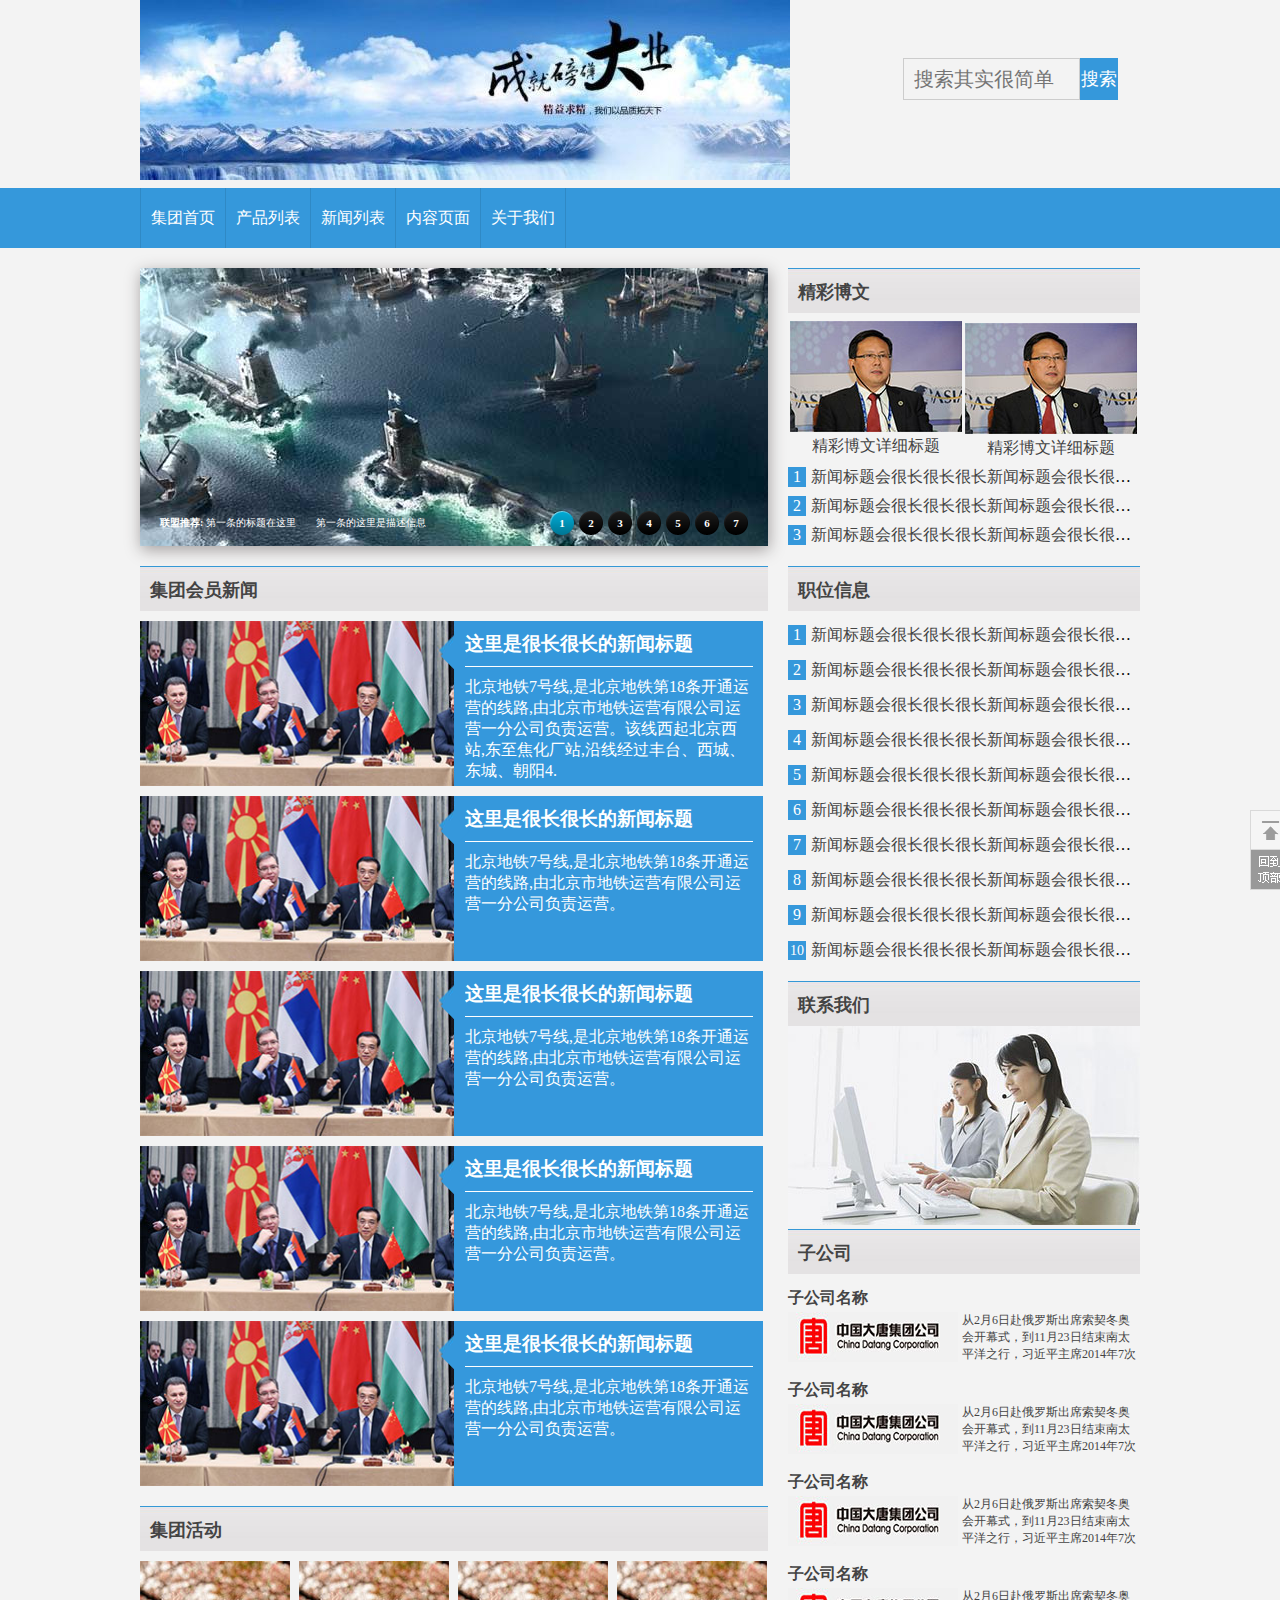
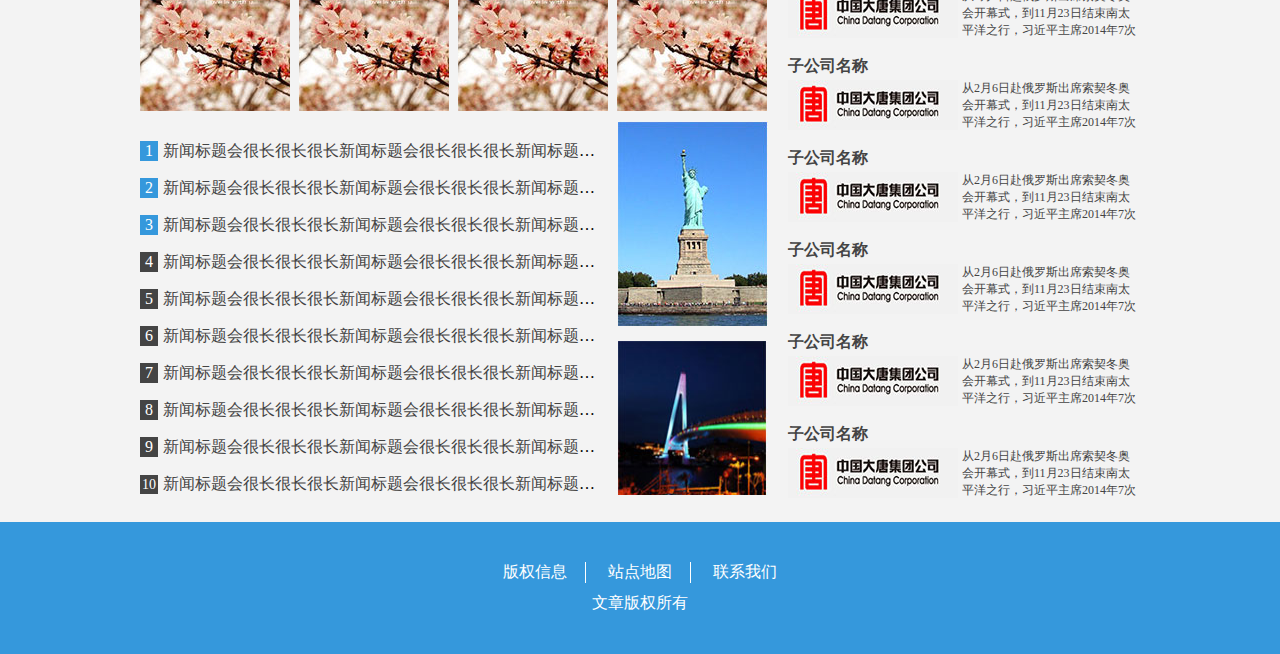
<file: index.html>
<!DOCTYPE html>
<html>
<head lang="en">
    <meta charset="UTF-8">
    <title>集团首页</title>
    <link rel="stylesheet" href="css/style.css" type="text/css"/>
    <script  type="text/javascript" src="js/jquery.js"></script>
    <script  type="text/javascript" src="js/scripts.js"></script>
    <script type="text/javascript" src="js/style.js"></script>
</head>
<body>
<div id="header_wrapper">
    <!--<h2 id="maodian"></h2>-->
    <header>
        <div class="container">
            <div id="logo">
                <h1><a href="index.html"><img src="images/top1.jpg" alt="集团首页" style="background-repeat:repeat-x;"></a></h1>
            </div>
            <div id="sousuo">
                <form action="index.html">
                    <input type="text" placeholder="搜索其实很简单"/><input type="submit" value="搜索"/>
                </form>
            </div>
        </div>
        <div id="nav">
            <nav class="container">
                <ul>
                    <li class="on"><a href="index.html">集团首页</a></li><li>
                    <a href="piclist.html">产品列表</a></li><li>
                    <a href="list.html">新闻列表</a></li><li>
                    <a href="content.html">内容页面</a></li><li>
                    <a href="index.html">关于我们</a></li>
                </ul>
            </nav>
        </div>

    </header>
</div>
<div id="body_wrapper"  class="container">
    <article>
        <section id="lunbo">
            <div class="wrap">
                <div id="slide-holder">
                    <div id="slide-runner">
                        <a href="/"><img id="slide-img-1" src="images/a2.jpg" class="slide" alt="" /></a>
                        <a href="/"><img id="slide-img-2" src="images/a1.jpg" class="slide" alt="" /></a>
                        <a href="/"><img id="slide-img-3" src="images/a3.jpg" class="slide" alt="" /></a>
                        <a href="/"><img id="slide-img-4" src="images/a4.jpg" class="slide" alt="" /></a>
                        <a href="/"><img id="slide-img-5" src="images/a5.jpg" class="slide" alt="" /></a>
                        <a href="/"><img id="slide-img-6" src="images/a6.jpg" class="slide" alt="" /></a>
                        <a href="/"><img id="slide-img-7" src="images/a4.jpg" class="slide" alt="" /></a>
                        <div id="slide-controls">
                            <p id="slide-client" class="text"><strong>联盟推荐: </strong><span></span></p>
                            <p id="slide-desc" class="text"></p>
                            <p id="slide-nav"></p>
                        </div>
                    </div>
                </div>
                <script type="text/javascript">
                    if(!window.slider) var slider={};slider.data=[{"id":"slide-img-1","client":"第一条的标题在这里","desc":"第一条的这里是描述信息"},{"id":"slide-img-2","client":"标题在这里","desc":"这里是描述信息"},{"id":"slide-img-3","client":"标题在这里","desc":"这里是描述信息"},{"id":"slide-img-4","client":"标题在这里","desc":"这里是描述信息"},{"id":"slide-img-5","client":"标题在这里","desc":"这里是描述信息"},{"id":"slide-img-6","client":"标题在这里","desc":"这里是描述信息"},{"id":"slide-img-7","client":"标题在这里","desc":"这里是描述信息"}];
                </script>
            </div>
        </section>
        <section id="xinwen">
            <div class="title_bg">
                <h2><a href="list.html">集团会员新闻</a></h2>
            </div>
            <ul>
                <li>
                    <a href="content.html"><img src="images/news_10.jpg" alt="新闻简介"></a><a href="content.html" class="ms">
                        <div class="sanjiaoxing"></div>
                        <h3>这里是很长很长的新闻标题</h3>
                        <p>北京地铁7号线,是北京地铁第18条开通运营的线路,由北京市地铁运营有限公司运营一分公司负责运营。该线西起北京西站,东至焦化厂站,沿线经过丰台、西城、东城、朝阳4.</p>
                    </a>
                </li>
                <li>
                    <a href="content.html"><img src="images/news_10.jpg" alt="新闻简介"/></a><a href="content.html" class="ms">
                        <div class="sanjiaoxing"></div>
                        <h3>这里是很长很长的新闻标题</h3>
                        <p>北京地铁7号线,是北京地铁第18条开通运营的线路,由北京市地铁运营有限公司运营一分公司负责运营。</p>
                    </a>
                </li>
                <li>
                    <a href="content.html"><img src="images/news_10.jpg" alt="新闻简介"/></a><a href="content.html" class="ms">
                        <div class="sanjiaoxing"></div>
                        <h3>这里是很长很长的新闻标题</h3>
                        <p>北京地铁7号线,是北京地铁第18条开通运营的线路,由北京市地铁运营有限公司运营一分公司负责运营。</p>
                    </a>
                </li>
                <li>
                    <a href="content.html"><img src="images/news_10.jpg" alt="新闻简介"/></a><a href="content.html" class="ms">
                        <div class="sanjiaoxing"></div>
                        <h3>这里是很长很长的新闻标题</h3>
                        <p>北京地铁7号线,是北京地铁第18条开通运营的线路,由北京市地铁运营有限公司运营一分公司负责运营。</p>
                    </a>
                </li>
                <li>
                    <a href="content.html"><img src="images/news_10.jpg" alt="新闻简介"/></a><a href="content.html" class="ms">
                        <div class="sanjiaoxing"></div>
                        <h3>这里是很长很长的新闻标题</h3>
                        <p>北京地铁7号线,是北京地铁第18条开通运营的线路,由北京市地铁运营有限公司运营一分公司负责运营。</p>
                    </a>
                </li>
            </ul>
        </section>
        <section id="huodong">
            <div class="title_bg">
                <h2><a href="list.html">集团活动</a></h2>
            </div>
            <section id="huodong_a">
                <ul>
                    <li><a href="content.html"><img src="images/hd_1.jpg" alt="集团活动"/></a></li><li>
                    <a href="content.html"><img src="images/hd_1.jpg" alt="集团活动"/></a></li><li>
                    <a href="content.html"><img src="images/hd_1.jpg" alt="集团活动"/></a></li><li>
                    <a href="content.html"><img src="images/hd_1.jpg" alt="集团活动"/></a></li>
                </ul>
            </section>
            <section id="huodong_b">
                <ul>
                    <li><a href="content.html">新闻标题会很长很长很长新闻标题会很长很长很长新闻标题会很长很长很长新闻标题会很长很长很长</a></li>
                    <li><a href="content.html">新闻标题会很长很长很长新闻标题会很长很长很长新闻标题会很长很长很长新闻标题会很长很长很长</a></li>
                    <li><a href="content.html">新闻标题会很长很长很长新闻标题会很长很长很长新闻标题会很长很长很长新闻标题会很长很长很长</a></li>
                    <li><a href="content.html">新闻标题会很长很长很长新闻标题会很长很长很长新闻标题会很长很长很长新闻标题会很长很长很长</a></li>
                    <li><a href="content.html">新闻标题会很长很长很长新闻标题会很长很长很长新闻标题会很长很长很长新闻标题会很长很长很长</a></li>
                    <li><a href="content.html">新闻标题会很长很长很长新闻标题会很长很长很长新闻标题会很长很长很长新闻标题会很长很长很长</a></li>
                    <li><a href="content.html">新闻标题会很长很长很长新闻标题会很长很长很长新闻标题会很长很长很长新闻标题会很长很长很长</a></li>
                    <li><a href="content.html">新闻标题会很长很长很长新闻标题会很长很长很长新闻标题会很长很长很长新闻标题会很长很长很长</a></li>
                    <li><a href="content.html">新闻标题会很长很长很长新闻标题会很长很长很长新闻标题会很长很长很长新闻标题会很长很长很长</a></li>
                    <li><a href="content.html">新闻标题会很长很长很长新闻标题会很长很长很长新闻标题会很长很长很长新闻标题会很长很长很长</a></li>
                </ul>
            </section><section id="huodong_c">
                <ul>
                    <li><a href="content.html"><img src="images/hd_17.jpg" alt=""/></a></li>
                    <li><a href="content.html"><img src="images/hdd_20.jpg" alt=""/></a></li>
                </ul>
           </section>
        </section>
    </article><aside>
        <section id="bowen">
            <div class="title_bg">
                <h2><a href="list.html">精彩博文</a></h2>
            </div>
            <section id="bowen_a">
                <ul>
                    <li><a href="content.html"><img src="images/bowen_06.jpg"></a><a href="content.html">精彩博文详细标题</a></li><li>
                    <a href="content.html"><img src="images/bowen_06.jpg"> </a><a href="content.html">精彩博文详细标题</a> </li>
                </ul>
            </section>
            <section id="bowen_b">
                <ul>
                    <li><a href="content.html">新闻标题会很长很长很长新闻标题会很长很长很长新闻标题会很长很长很长新闻标题会很长很长很长</a></li>
                    <li><a href="content.html">新闻标题会很长很长很长新闻标题会很长很长很长新闻标题会很长很长很长新闻标题会很长很长很长</a></li>
                    <li><a href="content.html">新闻标题会很长很长很长新闻标题会很长很长很长新闻标题会很长很长很长新闻标题会很长很长很长</a></li>
                </ul>
            </section>
        </section>
        <section id="zhaoping">
            <div class="title_bg">
                <h2><a href="list.html">职位信息</a></h2>
            </div>
            <ul>
                <li><a href="content.html">新闻标题会很长很长很长新闻标题会很长很长很长新闻标题会很长很长很长新闻标题会很长很长很长</a></li>
                <li><a href="content.html">新闻标题会很长很长很长新闻标题会很长很长很长新闻标题会很长很长很长新闻标题会很长很长很长</a></li>
                <li><a href="content.html">新闻标题会很长很长很长新闻标题会很长很长很长新闻标题会很长很长很长新闻标题会很长很长很长</a></li>
                <li><a href="content.html">新闻标题会很长很长很长新闻标题会很长很长很长新闻标题会很长很长很长新闻标题会很长很长很长</a></li>
                <li><a href="content.html">新闻标题会很长很长很长新闻标题会很长很长很长新闻标题会很长很长很长新闻标题会很长很长很长</a></li>
                <li><a href="content.html">新闻标题会很长很长很长新闻标题会很长很长很长新闻标题会很长很长很长新闻标题会很长很长很长</a></li>
                <li><a href="content.html">新闻标题会很长很长很长新闻标题会很长很长很长新闻标题会很长很长很长新闻标题会很长很长很长</a></li>
                <li><a href="content.html">新闻标题会很长很长很长新闻标题会很长很长很长新闻标题会很长很长很长新闻标题会很长很长很长</a></li>
                <li><a href="content.html">新闻标题会很长很长很长新闻标题会很长很长很长新闻标题会很长很长很长新闻标题会很长很长很长</a></li>
                <li><a href="content.html">新闻标题会很长很长很长新闻标题会很长很长很长新闻标题会很长很长很长新闻标题会很长很长很长</a></li>
            </ul>
        </section>
        <section id="lianxi">
            <div class="title_bg">
                <h2><a href="list.html">联系我们</a></h2>
            </div>
            <a href="content.html"><img src="images/about_13.jpg"></a>
        </section>
        <section id="zigongsi">
            <div class="title_bg">
                <h2><a href="list.html">子公司</a></h2>
            </div>
            <ul>
                <li>
                    <h4><a href="content.html">子公司名称</a></h4>
                    <div class="zgsjj">
                        <a href="content.html"><img src="images/menber_19.jpg"></a>
                        <a href="content.html">从2月6日赴俄罗斯出席索契冬奥会开幕式，到11月23日结束南太平洋之行，习近平主席2014年7次出访，足迹遍及18个国家。谈外</a>
                    </div>
                </li>
                <li>
                    <h4><a href="content.html">子公司名称</a></h4>
                    <div class="zgsjj">
                        <a href="content.html"><img src="images/menber_19.jpg"></a>
                        <a href="content.html">从2月6日赴俄罗斯出席索契冬奥会开幕式，到11月23日结束南太平洋之行，习近平主席2014年7次出访，足迹遍及18个国家。谈外</a>
                    </div>
                </li>
                <li>
                    <h4><a href="content.html">子公司名称</a></h4>
                    <div class="zgsjj">
                        <a href="content.html"><img src="images/menber_19.jpg"></a>
                        <a href="content.html">从2月6日赴俄罗斯出席索契冬奥会开幕式，到11月23日结束南太平洋之行，习近平主席2014年7次出访，足迹遍及18个国家。谈外</a>
                    </div>
                </li>
                <li>
                    <h4><a href="content.html">子公司名称</a></h4>
                    <div class="zgsjj">
                        <a href="content.html"><img src="images/menber_19.jpg"></a>
                        <a href="content.html">从2月6日赴俄罗斯出席索契冬奥会开幕式，到11月23日结束南太平洋之行，习近平主席2014年7次出访，足迹遍及18个国家。谈外</a>
                    </div>
                </li>
                <li>
                    <h4><a href="content.html">子公司名称</a></h4>
                    <div class="zgsjj">
                        <a href="content.html"><img src="images/menber_19.jpg"></a>
                        <a href="content.html">从2月6日赴俄罗斯出席索契冬奥会开幕式，到11月23日结束南太平洋之行，习近平主席2014年7次出访，足迹遍及18个国家。谈外</a>
                    </div>
                </li>
                <li>
                    <h4><a href="content.html">子公司名称</a></h4>
                    <div class="zgsjj">
                        <a href="content.html"><img src="images/menber_19.jpg"></a>
                        <a href="content.html">从2月6日赴俄罗斯出席索契冬奥会开幕式，到11月23日结束南太平洋之行，习近平主席2014年7次出访，足迹遍及18个国家。谈外</a>
                    </div>
                </li>
                <li>
                    <h4><a href="content.html">子公司名称</a></h4>
                    <div class="zgsjj">
                        <a href="content.html"><img src="images/menber_19.jpg"></a>
                        <a href="content.html">从2月6日赴俄罗斯出席索契冬奥会开幕式，到11月23日结束南太平洋之行，习近平主席2014年7次出访，足迹遍及18个国家。谈外</a>
                    </div>
                </li>
                <li>
                    <h4><a href="content.html">子公司名称</a></h4>
                    <div class="zgsjj">
                        <a href="content.html"><img src="images/menber_19.jpg"></a>
                        <a href="content.html">从2月6日赴俄罗斯出席索契冬奥会开幕式，到11月23日结束南太平洋之行，习近平主席2014年7次出访，足迹遍及18个国家。谈外</a>
                    </div>
                </li>
                <li>
                    <h4><a href="content.html">子公司名称</a></h4>
                    <div class="zgsjj">
                        <a href="content.html"><img src="images/menber_19.jpg"></a>
                        <a href="content.html">从2月6日赴俄罗斯出席索契冬奥会开幕式，到11月23日结束南太平洋之行，习近平主席2014年7次出访，足迹遍及18个国家。谈外</a>
                    </div>
                </li>
            </ul>
        </section>
    </aside>
</div>
<a href="javascript:;" title="回到顶部" id="btn"><img src="images/top_bg.png" alt=""/></a>
<div id="footer_wrapper">
    <footer class="container">
        <ul>
            <li><a href="content.html">版权信息</a></li>
            <li><a href="content.html">站点地图</a></li>
            <li><a href="content.html">联系我们</a></li>
        </ul>
        <p>文章版权所有</p>
    </footer>
</div>
</body>
</html>
</file>
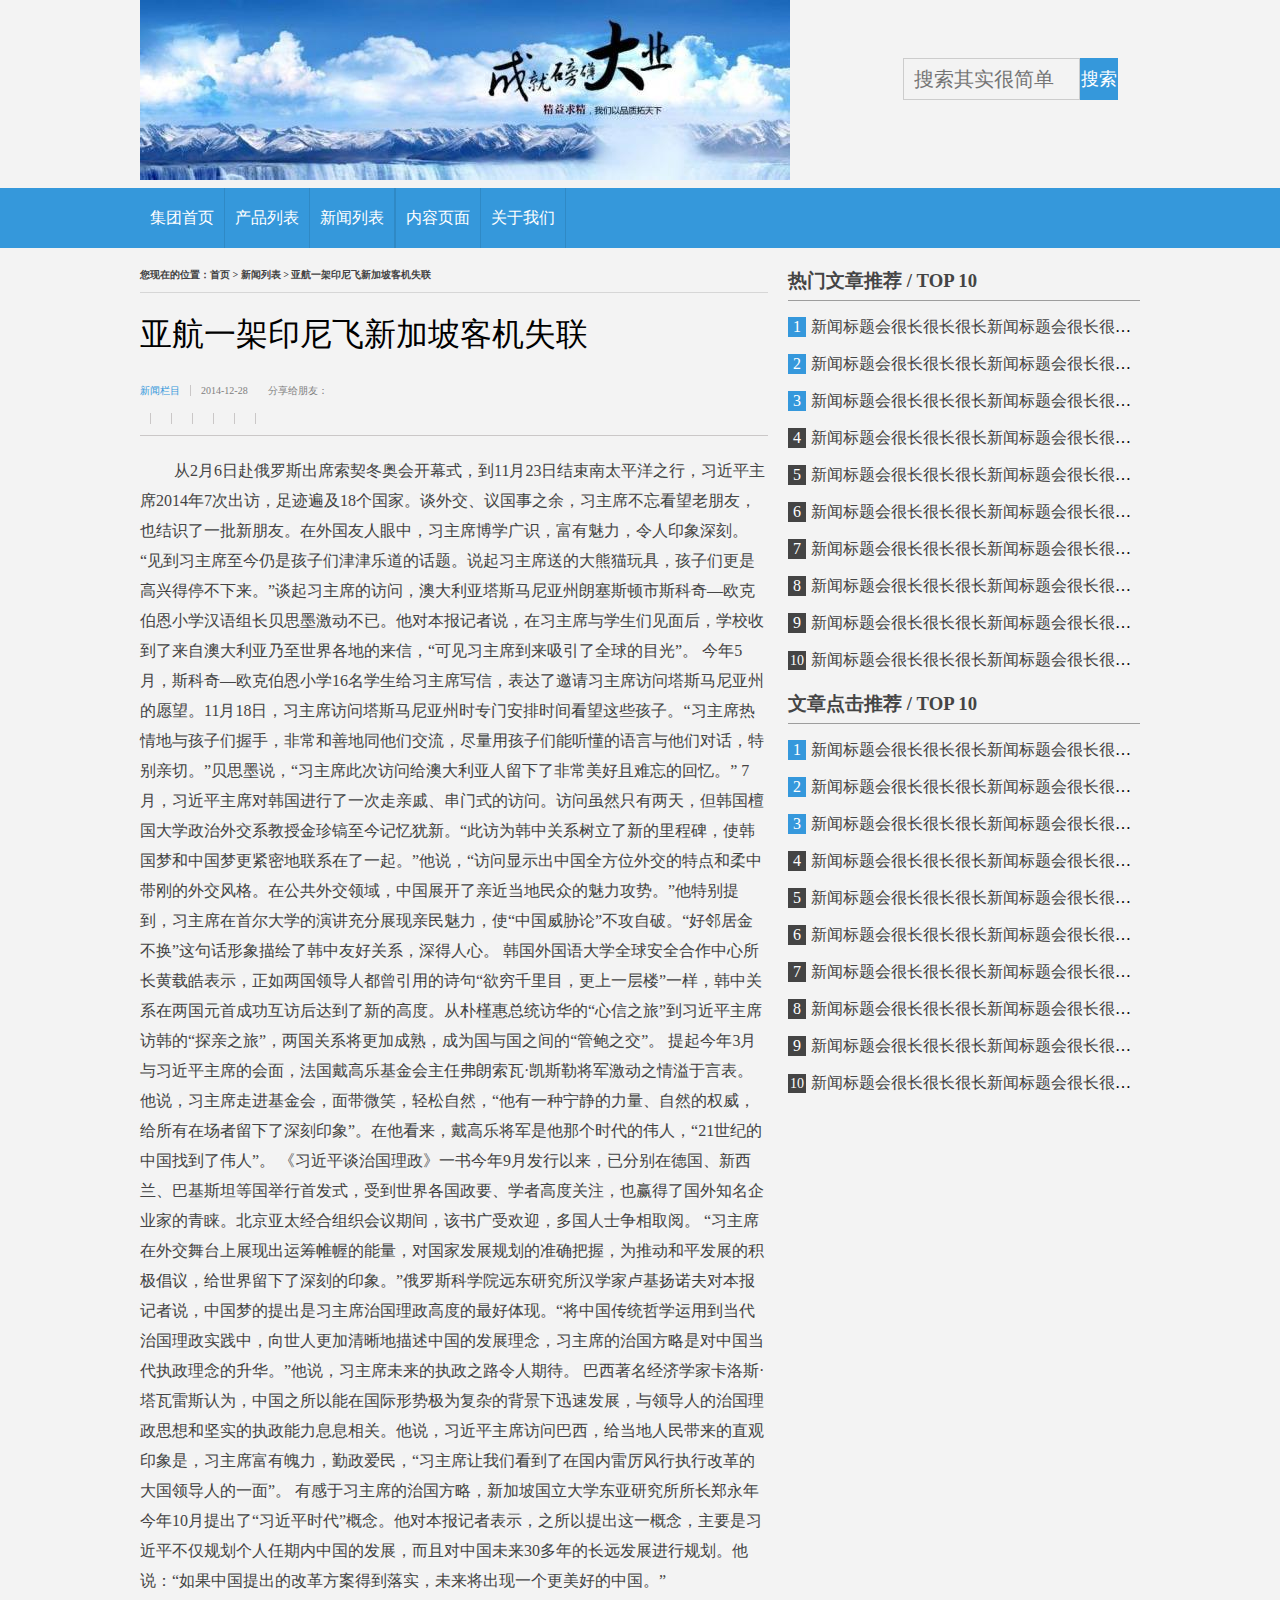
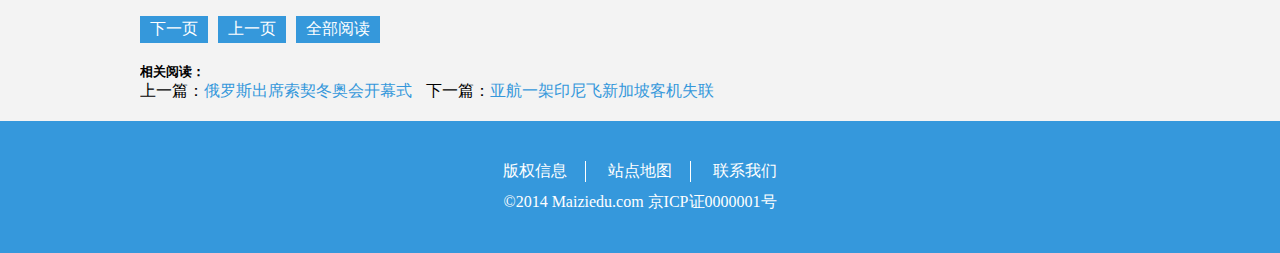
<file: content.html>
<!DOCTYPE html>
<html>
<head lang="en">
    <meta charset="UTF-8">
    <title>亚航一架印尼飞新加坡客机失联 - 新闻列表 - 麦子学院</title>
    <link href="css/style.css" rel="stylesheet" type="text/css">
    <link href="css/list.css" rel="stylesheet" type="text/css">
</head>
<body>
<div id="header_wrapper">
    <header>
        <div class="container">
            <div id="logo">
                <h1><a href="index.html"><img src="images/top1.jpg" alt="集团首页" style="background-repeat:repeat-x;"></a></h1>
            </div>
            <div id="sousuo">
                <form action="index.html">
                    <input type="text" placeholder="搜索其实很简单"><input type="submit" value="搜索">
                </form>
            </div>
        </div>
        <div id="nav">
            <nav class="container">
                <ul>
                    <li><a href="index.html">集团首页</a></li><li>
                    <a href="piclist.html">产品列表</a></li><li>
                    <a href="list.html">新闻列表</a></li><li class="on">
                    <a href="content.html">内容页面</a></li><li>
                    <a href="index.html">关于我们</a></li>
                </ul>
            </nav>
        </div>
    </header>
</div>
<div id="body_wrapper" class="container">
    <article>
        <header>
            <h2>您现在的位置：首页 >  新闻列表 > 亚航一架印尼飞新加坡客机失联 </h2>
        </header>
        <section>
            <header class="content_h1">
                <h1>亚航一架印尼飞新加坡客机失联</h1>
                <div class="title_bar">
                    <a href="list.html">新闻栏目</a><time datetime="2014-12-28">2014-12-28</time>分享给朋友：<div class="bdsharebuttonbox"><a href="#" class="bds_more" data-cmd="more"></a><a href="#" class="bds_qzone" data-cmd="qzone"></a><a href="#" class="bds_tsina" data-cmd="tsina"></a><a href="#" class="bds_tqq" data-cmd="tqq"></a><a href="#" class="bds_renren" data-cmd="renren"></a><a href="#" class="bds_weixin" data-cmd="weixin"></a></div>
                    <script>window._bd_share_config={"common":{"bdSnsKey":{},"bdText":"","bdMini":"2","bdPic":"","bdStyle":"0","bdSize":"16"},"share":{},"image":{"viewList":["qzone","tsina","tqq","renren","weixin"],"viewText":"分享到：","viewSize":"16"},"selectShare":{"bdContainerClass":null,"bdSelectMiniList":["qzone","tsina","tqq","renren","weixin"]}};with(document)0[(getElementsByTagName('head')[0]||body).appendChild(createElement('script')).src='http://bdimg.share.baidu.com/static/api/js/share.js?v=89860593.js?cdnversion='+~(-new Date()/36e5)];</script>
                </div>
            </header>
            <div class="content_nr">
                从2月6日赴俄罗斯出席索契冬奥会开幕式，到11月23日结束南太平洋之行，习近平主席2014年7次出访，足迹遍及18个国家。谈外交、议国事之余，习主席不忘看望老朋友，也结识了一批新朋友。在外国友人眼中，习主席博学广识，富有魅力，令人印象深刻。 “见到习主席至今仍是孩子们津津乐道的话题。说起习主席送的大熊猫玩具，孩子们更是高兴得停不下来。”谈起习主席的访问，澳大利亚塔斯马尼亚州朗塞斯顿市斯科奇—欧克伯恩小学汉语组长贝思墨激动不已。他对本报记者说，在习主席与学生们见面后，学校收到了来自澳大利亚乃至世界各地的来信，“可见习主席到来吸引了全球的目光”。 今年5月，斯科奇—欧克伯恩小学16名学生给习主席写信，表达了邀请习主席访问塔斯马尼亚州的愿望。11月18日，习主席访问塔斯马尼亚州时专门安排时间看望这些孩子。“习主席热情地与孩子们握手，非常和善地同他们交流，尽量用孩子们能听懂的语言与他们对话，特别亲切。”贝思墨说，“习主席此次访问给澳大利亚人留下了非常美好且难忘的回忆。” 7月，习近平主席对韩国进行了一次走亲戚、串门式的访问。访问虽然只有两天，但韩国檀国大学政治外交系教授金珍镐至今记忆犹新。“此访为韩中关系树立了新的里程碑，使韩国梦和中国梦更紧密地联系在了一起。”他说，“访问显示出中国全方位外交的特点和柔中带刚的外交风格。在公共外交领域，中国展开了亲近当地民众的魅力攻势。”他特别提到，习主席在首尔大学的演讲充分展现亲民魅力，使“中国威胁论”不攻自破。“好邻居金不换”这句话形象描绘了韩中友好关系，深得人心。 韩国外国语大学全球安全合作中心所长黄载皓表示，正如两国领导人都曾引用的诗句“欲穷千里目，更上一层楼”一样，韩中关系在两国元首成功互访后达到了新的高度。从朴槿惠总统访华的“心信之旅”到习近平主席访韩的“探亲之旅”，两国关系将更加成熟，成为国与国之间的“管鲍之交”。 提起今年3月与习近平主席的会面，法国戴高乐基金会主任弗朗索瓦·凯斯勒将军激动之情溢于言表。他说，习主席走进基金会，面带微笑，轻松自然，“他有一种宁静的力量、自然的权威，给所有在场者留下了深刻印象”。在他看来，戴高乐将军是他那个时代的伟人，“21世纪的中国找到了伟人”。 《习近平谈治国理政》一书今年9月发行以来，已分别在德国、新西兰、巴基斯坦等国举行首发式，受到世界各国政要、学者高度关注，也赢得了国外知名企业家的青睐。北京亚太经合组织会议期间，该书广受欢迎，多国人士争相取阅。 “习主席在外交舞台上展现出运筹帷幄的能量，对国家发展规划的准确把握，为推动和平发展的积极倡议，给世界留下了深刻的印象。”俄罗斯科学院远东研究所汉学家卢基扬诺夫对本报记者说，中国梦的提出是习主席治国理政高度的最好体现。“将中国传统哲学运用到当代治国理政实践中，向世人更加清晰地描述中国的发展理念，习主席的治国方略是对中国当代执政理念的升华。”他说，习主席未来的执政之路令人期待。 巴西著名经济学家卡洛斯·塔瓦雷斯认为，中国之所以能在国际形势极为复杂的背景下迅速发展，与领导人的治国理政思想和坚实的执政能力息息相关。他说，习近平主席访问巴西，给当地人民带来的直观印象是，习主席富有魄力，勤政爱民，“习主席让我们看到了在国内雷厉风行执行改革的大国领导人的一面”。 有感于习主席的治国方略，新加坡国立大学东亚研究所所长郑永年今年10月提出了“习近平时代”概念。他对本报记者表示，之所以提出这一概念，主要是习近平不仅规划个人任期内中国的发展，而且对中国未来30多年的长远发展进行规划。他说：“如果中国提出的改革方案得到落实，未来将出现一个更美好的中国。”
            </div>
        </section>

        <section class="listnav">
            <nav>
                <ul>
                    <li><a href="list.html">下一页</a></li><li>
                    <a href="list.html">上一页</a></li><li>
                    <a href="list.html">全部阅读</a></li>
                </ul>
            </nav>
        </section>

        <section class="xiangguanyuedu">
            <h5>相关阅读：</h5>
            上一篇：<a href="list.html">俄罗斯出席索契冬奥会开幕式</a>
            下一篇：<a href="list.html">亚航一架印尼飞新加坡客机失联</a>
        </section>

    </article><aside>
    <section class="toplist">
        <div class="toplist_tit">
            <h3>热门文章推荐 / TOP 10</h3>
        </div>
        <ul>
            <li><a href="content.html">新闻标题会很长很长很长新闻标题会很长很长很长新闻标题会很长很长很长新闻标题会很长很长很长</a></li>
            <li><a href="content.html">新闻标题会很长很长很长新闻标题会很长很长很长新闻标题会很长很长很长新闻标题会很长很长很长</a></li>
            <li><a href="content.html">新闻标题会很长很长很长新闻标题会很长很长很长新闻标题会很长很长很长新闻标题会很长很长很长</a></li>
            <li><a href="content.html">新闻标题会很长很长很长新闻标题会很长很长很长新闻标题会很长很长很长新闻标题会很长很长很长</a></li>
            <li><a href="content.html">新闻标题会很长很长很长新闻标题会很长很长很长新闻标题会很长很长很长新闻标题会很长很长很长</a></li>
            <li><a href="content.html">新闻标题会很长很长很长新闻标题会很长很长很长新闻标题会很长很长很长新闻标题会很长很长很长</a></li>
            <li><a href="content.html">新闻标题会很长很长很长新闻标题会很长很长很长新闻标题会很长很长很长新闻标题会很长很长很长</a></li>
            <li><a href="content.html">新闻标题会很长很长很长新闻标题会很长很长很长新闻标题会很长很长很长新闻标题会很长很长很长</a></li>
            <li><a href="content.html">新闻标题会很长很长很长新闻标题会很长很长很长新闻标题会很长很长很长新闻标题会很长很长很长</a></li>
            <li><a href="content.html">新闻标题会很长很长很长新闻标题会很长很长很长新闻标题会很长很长很长新闻标题会很长很长很长</a></li>
        </ul>
    </section><section id="tuijianlist" class="toplist">
    <div class="toplist_tit">
        <h3>文章点击推荐 / TOP 10</h3>
    </div>
    <ul>
        <li><a href="content.html">新闻标题会很长很长很长新闻标题会很长很长很长新闻标题会很长很长很长新闻标题会很长很长很长</a></li>
        <li><a href="content.html">新闻标题会很长很长很长新闻标题会很长很长很长新闻标题会很长很长很长新闻标题会很长很长很长</a></li>
        <li><a href="content.html">新闻标题会很长很长很长新闻标题会很长很长很长新闻标题会很长很长很长新闻标题会很长很长很长</a></li>
        <li><a href="content.html">新闻标题会很长很长很长新闻标题会很长很长很长新闻标题会很长很长很长新闻标题会很长很长很长</a></li>
        <li><a href="content.html">新闻标题会很长很长很长新闻标题会很长很长很长新闻标题会很长很长很长新闻标题会很长很长很长</a></li>
        <li><a href="content.html">新闻标题会很长很长很长新闻标题会很长很长很长新闻标题会很长很长很长新闻标题会很长很长很长</a></li>
        <li><a href="content.html">新闻标题会很长很长很长新闻标题会很长很长很长新闻标题会很长很长很长新闻标题会很长很长很长</a></li>
        <li><a href="content.html">新闻标题会很长很长很长新闻标题会很长很长很长新闻标题会很长很长很长新闻标题会很长很长很长</a></li>
        <li><a href="content.html">新闻标题会很长很长很长新闻标题会很长很长很长新闻标题会很长很长很长新闻标题会很长很长很长</a></li>
        <li><a href="content.html">新闻标题会很长很长很长新闻标题会很长很长很长新闻标题会很长很长很长新闻标题会很长很长很长</a></li>
    </ul>
</section>
</aside>
</div>
<div id="footer_wrapper">
    <footer class="container">
        <ul>
            <li><a href="content.html">版权信息</a></li>
            <li><a href="content.html">站点地图</a></li>
            <li><a href="content.html">联系我们</a></li>
        </ul>
        <p>©2014 Maiziedu.com 京ICP证0000001号</p>
    </footer>
</div>
</body>
</html>
</file>
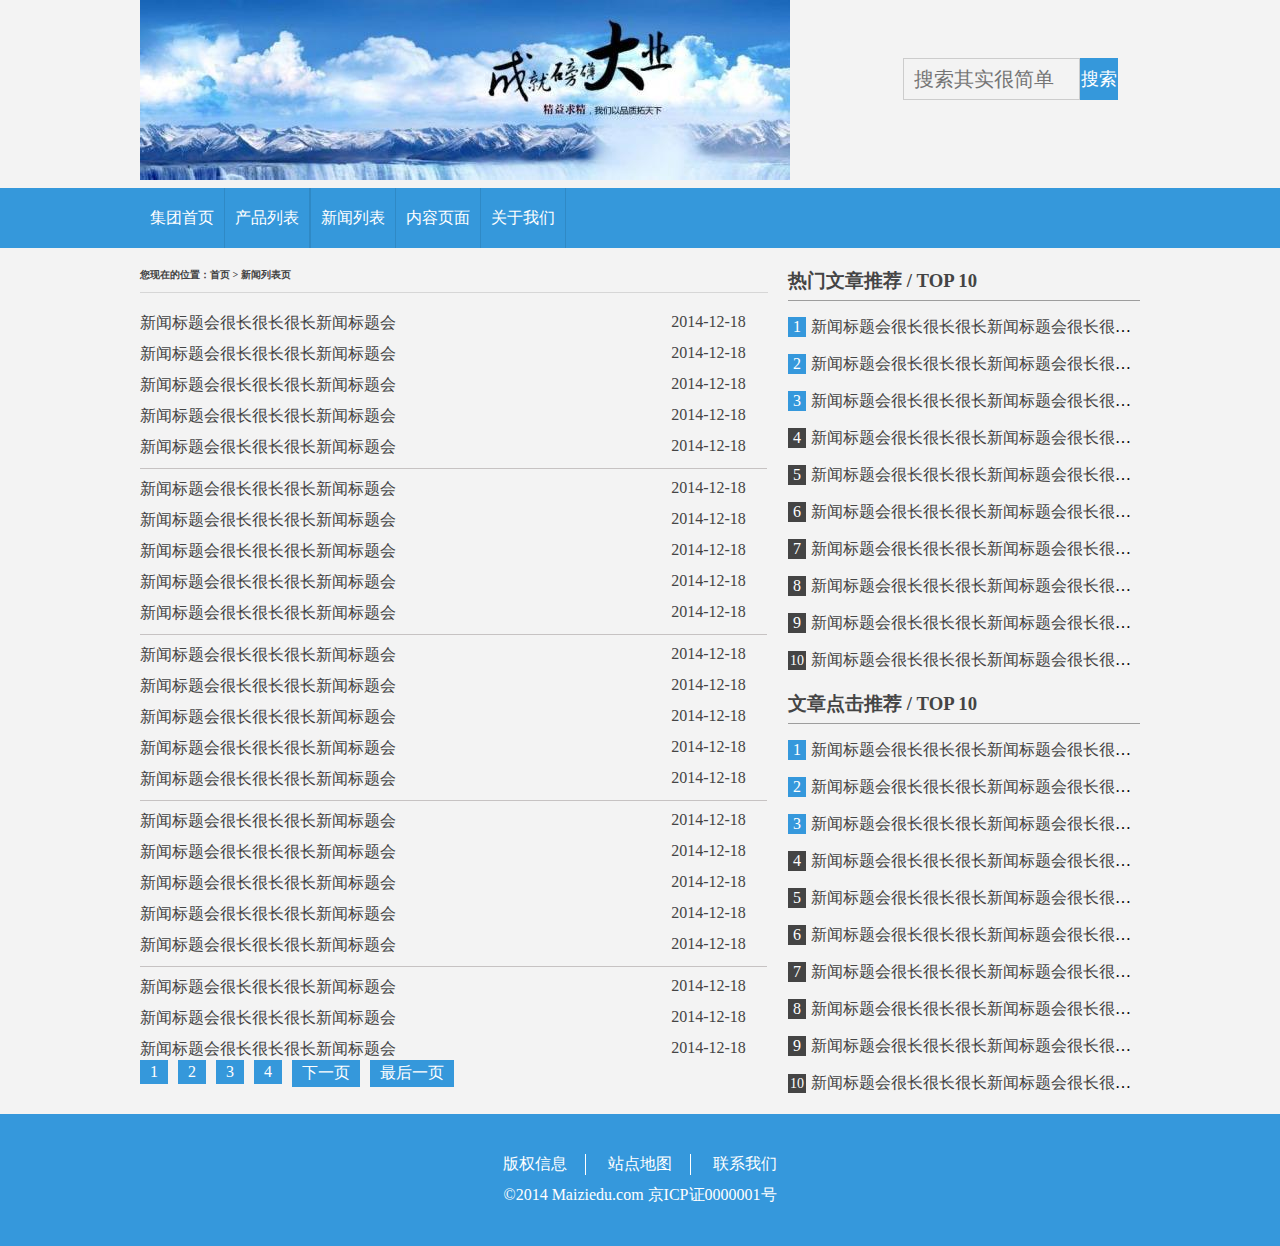
<file: list.html>
<!DOCTYPE html>
<html>
<head lang="en">
    <meta charset="UTF-8">
    <title>新闻列表 - 麦子学院</title>
    <link href="css/style.css" rel="stylesheet" type="text/css">
    <link href="css/list.css" rel="stylesheet" type="text/css">
</head>
<body>
<div id="header_wrapper">
    <header>
        <div class="container">
            <div id="logo">
                <h1><a href="index.html"><img src="images/top1.jpg" alt="集团首页" style="background-repeat:repeat-x;"></a></h1>
            </div>
            <div id="sousuo">
                <form action="index.html">
                    <input type="text" placeholder="搜索其实很简单"><input type="submit" value="搜索">
                </form>
            </div>
        </div>
        <div id="nav">
            <nav class="container">
                <ul>
                    <li><a href="index.html">集团首页</a></li><li>
                    <a href="piclist.html">产品列表</a></li><li  class="on">
                    <a href="list.html">新闻列表</a></li><li>
                    <a href="content.html">内容页面</a></li><li>
                    <a href="index.html">关于我们</a></li>
                </ul>
            </nav>
        </div>
    </header>
</div>
<div id="body_wrapper" class="container">
    <article>
        <header>
            <h2>您现在的位置：首页 > 新闻列表页</h2>
        </header>
        <section class="newslist">
            <ul>
                <li><a href="content.html">新闻标题会很长很长很长新闻标题会</a><time datetime="2014-12-28">2014-12-18</time></li>
                <li><a href="content.html">新闻标题会很长很长很长新闻标题会</a><time datetime="2014-12-28">2014-12-18</time></li>
                <li><a href="content.html">新闻标题会很长很长很长新闻标题会</a><time datetime="2014-12-28">2014-12-18</time></li>
                <li><a href="content.html">新闻标题会很长很长很长新闻标题会</a><time datetime="2014-12-28">2014-12-18</time></li>
                <li><a href="content.html">新闻标题会很长很长很长新闻标题会</a><time datetime="2014-12-28">2014-12-18</time></li>
                <li><a href="content.html">新闻标题会很长很长很长新闻标题会</a><time datetime="2014-12-28">2014-12-18</time></li>
                <li><a href="content.html">新闻标题会很长很长很长新闻标题会</a><time datetime="2014-12-28">2014-12-18</time></li>
                <li><a href="content.html">新闻标题会很长很长很长新闻标题会</a><time datetime="2014-12-28">2014-12-18</time></li>
                <li><a href="content.html">新闻标题会很长很长很长新闻标题会</a><time datetime="2014-12-28">2014-12-18</time></li>
                <li><a href="content.html">新闻标题会很长很长很长新闻标题会</a><time datetime="2014-12-28">2014-12-18</time></li>
                <li><a href="content.html">新闻标题会很长很长很长新闻标题会</a><time datetime="2014-12-28">2014-12-18</time></li>
                <li><a href="content.html">新闻标题会很长很长很长新闻标题会</a><time datetime="2014-12-28">2014-12-18</time></li>
                <li><a href="content.html">新闻标题会很长很长很长新闻标题会</a><time datetime="2014-12-28">2014-12-18</time></li>
                <li><a href="content.html">新闻标题会很长很长很长新闻标题会</a><time datetime="2014-12-28">2014-12-18</time></li>
                <li><a href="content.html">新闻标题会很长很长很长新闻标题会</a><time datetime="2014-12-28">2014-12-18</time></li>
                <li><a href="content.html">新闻标题会很长很长很长新闻标题会</a><time datetime="2014-12-28">2014-12-18</time></li>
                <li><a href="content.html">新闻标题会很长很长很长新闻标题会</a><time datetime="2014-12-28">2014-12-18</time></li>
                <li><a href="content.html">新闻标题会很长很长很长新闻标题会</a><time datetime="2014-12-28">2014-12-18</time></li>
                <li><a href="content.html">新闻标题会很长很长很长新闻标题会</a><time datetime="2014-12-28">2014-12-18</time></li>
                <li><a href="content.html">新闻标题会很长很长很长新闻标题会</a><time datetime="2014-12-28">2014-12-18</time></li>
                <li><a href="content.html">新闻标题会很长很长很长新闻标题会</a><time datetime="2014-12-28">2014-12-18</time></li>
                <li><a href="content.html">新闻标题会很长很长很长新闻标题会</a><time datetime="2014-12-28">2014-12-18</time></li>
                <li><a href="content.html">新闻标题会很长很长很长新闻标题会</a><time datetime="2014-12-28">2014-12-18</time></li>
            </ul>
        </section>
        <section class="listnav">
            <nav>
                <ul>
                    <li><a href="list.html">1</a></li><li class="on">
                    <a href="list.html">2</a></li><li>
                    <a href="list.html">3</a></li><li>
                    <a href="list.html">4</a></li><li>
                    <a href="list.html">下一页</a></li><li>
                    <a href="list.html">最后一页</a></li>
                </ul>
            </nav>
        </section>

    </article><aside>
    <section class="toplist">
        <div class="toplist_tit">
            <h3>热门文章推荐 / TOP 10</h3>
        </div>
        <ul>
            <li><a href="content.html">新闻标题会很长很长很长新闻标题会很长很长很长新闻标题会很长很长很长新闻标题会很长很长很长</a></li>
            <li><a href="content.html">新闻标题会很长很长很长新闻标题会很长很长很长新闻标题会很长很长很长新闻标题会很长很长很长</a></li>
            <li><a href="content.html">新闻标题会很长很长很长新闻标题会很长很长很长新闻标题会很长很长很长新闻标题会很长很长很长</a></li>
            <li><a href="content.html">新闻标题会很长很长很长新闻标题会很长很长很长新闻标题会很长很长很长新闻标题会很长很长很长</a></li>
            <li><a href="content.html">新闻标题会很长很长很长新闻标题会很长很长很长新闻标题会很长很长很长新闻标题会很长很长很长</a></li>
            <li><a href="content.html">新闻标题会很长很长很长新闻标题会很长很长很长新闻标题会很长很长很长新闻标题会很长很长很长</a></li>
            <li><a href="content.html">新闻标题会很长很长很长新闻标题会很长很长很长新闻标题会很长很长很长新闻标题会很长很长很长</a></li>
            <li><a href="content.html">新闻标题会很长很长很长新闻标题会很长很长很长新闻标题会很长很长很长新闻标题会很长很长很长</a></li>
            <li><a href="content.html">新闻标题会很长很长很长新闻标题会很长很长很长新闻标题会很长很长很长新闻标题会很长很长很长</a></li>
            <li><a href="content.html">新闻标题会很长很长很长新闻标题会很长很长很长新闻标题会很长很长很长新闻标题会很长很长很长</a></li>
        </ul>
    </section><section id="tuijianlist" class="toplist">
    <div class="toplist_tit">
        <h3>文章点击推荐 / TOP 10</h3>
    </div>
    <ul>
        <li><a href="content.html">新闻标题会很长很长很长新闻标题会很长很长很长新闻标题会很长很长很长新闻标题会很长很长很长</a></li>
        <li><a href="content.html">新闻标题会很长很长很长新闻标题会很长很长很长新闻标题会很长很长很长新闻标题会很长很长很长</a></li>
        <li><a href="content.html">新闻标题会很长很长很长新闻标题会很长很长很长新闻标题会很长很长很长新闻标题会很长很长很长</a></li>
        <li><a href="content.html">新闻标题会很长很长很长新闻标题会很长很长很长新闻标题会很长很长很长新闻标题会很长很长很长</a></li>
        <li><a href="content.html">新闻标题会很长很长很长新闻标题会很长很长很长新闻标题会很长很长很长新闻标题会很长很长很长</a></li>
        <li><a href="content.html">新闻标题会很长很长很长新闻标题会很长很长很长新闻标题会很长很长很长新闻标题会很长很长很长</a></li>
        <li><a href="content.html">新闻标题会很长很长很长新闻标题会很长很长很长新闻标题会很长很长很长新闻标题会很长很长很长</a></li>
        <li><a href="content.html">新闻标题会很长很长很长新闻标题会很长很长很长新闻标题会很长很长很长新闻标题会很长很长很长</a></li>
        <li><a href="content.html">新闻标题会很长很长很长新闻标题会很长很长很长新闻标题会很长很长很长新闻标题会很长很长很长</a></li>
        <li><a href="content.html">新闻标题会很长很长很长新闻标题会很长很长很长新闻标题会很长很长很长新闻标题会很长很长很长</a></li>
    </ul>
</section>
</aside>
</div>
<div id="footer_wrapper">
    <footer class="container">
        <ul>
            <li><a href="content.html">版权信息</a></li>
            <li><a href="content.html">站点地图</a></li>
            <li><a href="content.html">联系我们</a></li>
        </ul>
        <p>©2014 Maiziedu.com 京ICP证0000001号</p>
    </footer>
</div>
</body>
</html>
</file>
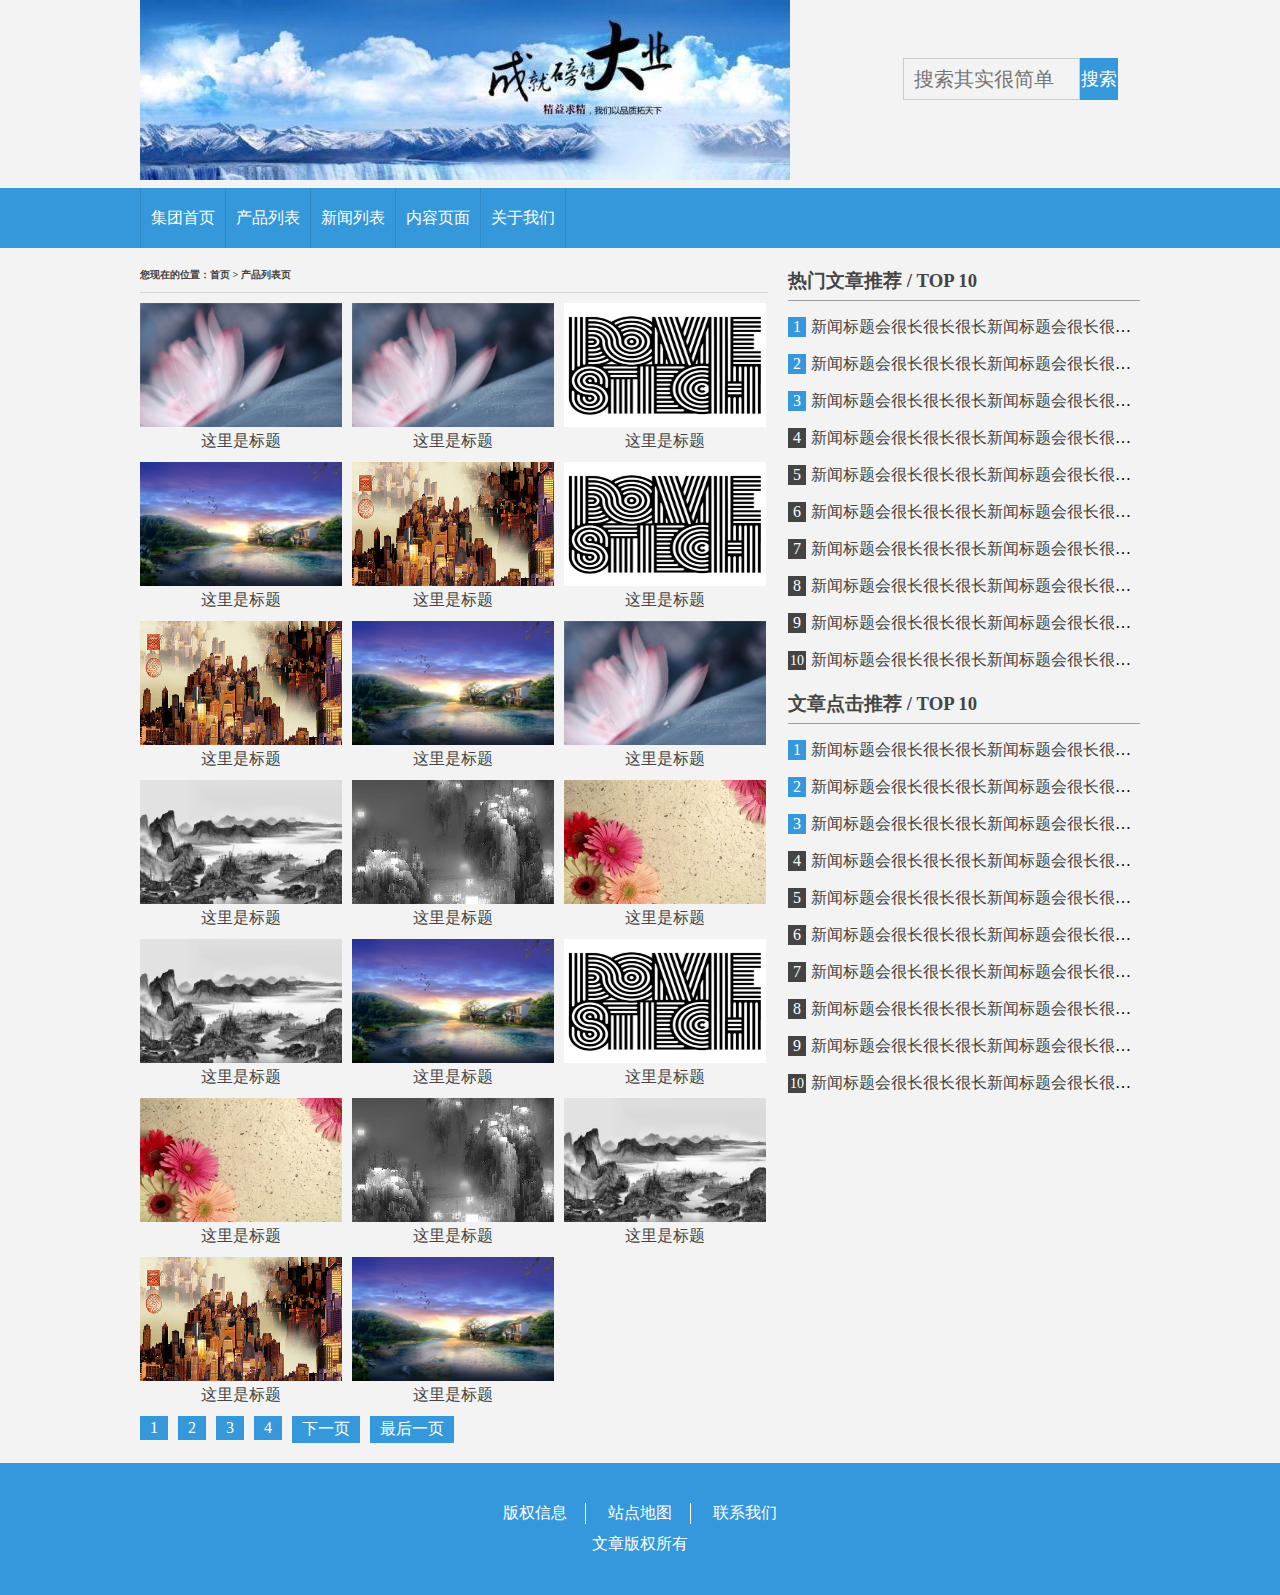
<file: piclist.html>
<!DOCTYPE html>
<html>
<head lang="en">
    <meta charset="UTF-8">
    <title>产品列表</title>
    <link rel="stylesheet" href="css/list.css" type="text/css"/>
    <link rel="stylesheet" href="css/style.css" type="text/css"/>
</head>
<body>
<div id="header_wrapper">
    <header>
        <div class="container">
            <div id="logo">
                <h1><a href="index.html"><img src="images/top1.jpg" alt="集团首页" style="background-repeat:repeat-x;"></a></h1>
            </div>
            <div id="sousuo">
                <form action="index.html">
                    <input type="text" placeholder="搜索其实很简单"/><input type="submit" value="搜索"/>
                </form>
            </div>
        </div>
        <div id="nav">
            <nav class="container">
                <ul>
                    <li class="on"><a href="index.html">集团首页</a></li><li>
                    <a href="pclist.html">产品列表</a></li><li>
                    <a href="list.html">新闻列表</a></li><li>
                    <a href="content.html">内容页面</a></li><li>
                    <a href="index.html">关于我们</a></li>
                </ul>
            </nav>
        </div>

    </header>
</div>
<div id="body_wrapper"  class="container">
    <article>
        <header>
            <h2>您现在的位置：首页 >  产品列表页</h2>
        </header>
        <section class="piclist">
            <ul>
                <li><a href="content.html"><img src="images/pic1.jpg"></a><a href="content.html">这里是标题</a></li><li>
                <a href="content.html"><img src="images/pic1.jpg"></a><a href="content.html">这里是标题</a></li><li>
                <a href="content.html"><img src="images/pic2.jpg"></a><a href="content.html">这里是标题</a></li><li>
                <a href="content.html"><img src="images/pic3.jpg"></a><a href="content.html">这里是标题</a></li><li>
                <a href="content.html"><img src="images/pic4.jpg"></a><a href="content.html">这里是标题</a></li><li>
                <a href="content.html"><img src="images/pic2.jpg"></a><a href="content.html">这里是标题</a></li><li>
                <a href="content.html"><img src="images/pic4.jpg"></a><a href="content.html">这里是标题</a></li><li>
                <a href="content.html"><img src="images/pic3.jpg"></a><a href="content.html">这里是标题</a></li><li>
                <a href="content.html"><img src="images/pic1.jpg"></a><a href="content.html">这里是标题</a></li><li>
                <a href="content.html"><img src="images/pic5.jpg"></a><a href="content.html">这里是标题</a></li><li>
                <a href="content.html"><img src="images/pic6.jpg"></a><a href="content.html">这里是标题</a></li><li>
                <a href="content.html"><img src="images/pic7.jpg"></a><a href="content.html">这里是标题</a></li><li>
                <a href="content.html"><img src="images/pic5.jpg"></a><a href="content.html">这里是标题</a></li><li>
                <a href="content.html"><img src="images/pic3.jpg"></a><a href="content.html">这里是标题</a></li><li>
                <a href="content.html"><img src="images/pic2.jpg"></a><a href="content.html">这里是标题</a></li><li>
                <a href="content.html"><img src="images/pic7.jpg"></a><a href="content.html">这里是标题</a></li><li>
                <a href="content.html"><img src="images/pic6.jpg"></a><a href="content.html">这里是标题</a></li><li>
                <a href="content.html"><img src="images/pic5.jpg"></a><a href="content.html">这里是标题</a></li><li>
                <a href="content.html"><img src="images/pic4.jpg"></a><a href="content.html">这里是标题</a></li><li>
                <a href="content.html"><img src="images/pic3.jpg"></a><a href="content.html">这里是标题</a></li>
            </ul>
        </section>
        <section class="listnav">
            <nav>
                <ul>
                    <li><a href="list.html">1</a></li><li class="on">
                    <a href="list.html">2</a></li><li>
                    <a href="list.html">3</a></li><li>
                    <a href="list.html">4</a></li><li>
                    <a href="list.html">下一页</a></li><li>
                    <a href="list.html">最后一页</a></li>
                </ul>
            </nav>
        </section>
    </article><aside>
    <section class="toplist">
        <div class="toplist_tit">
            <h3>热门文章推荐 / TOP 10</h3>
        </div>
        <ul>
            <li><a href="content.html">新闻标题会很长很长很长新闻标题会很长很长很长新闻标题会很长很长很长新闻标题会很长很长很长</a></li>
            <li><a href="content.html">新闻标题会很长很长很长新闻标题会很长很长很长新闻标题会很长很长很长新闻标题会很长很长很长</a></li>
            <li><a href="content.html">新闻标题会很长很长很长新闻标题会很长很长很长新闻标题会很长很长很长新闻标题会很长很长很长</a></li>
            <li><a href="content.html">新闻标题会很长很长很长新闻标题会很长很长很长新闻标题会很长很长很长新闻标题会很长很长很长</a></li>
            <li><a href="content.html">新闻标题会很长很长很长新闻标题会很长很长很长新闻标题会很长很长很长新闻标题会很长很长很长</a></li>
            <li><a href="content.html">新闻标题会很长很长很长新闻标题会很长很长很长新闻标题会很长很长很长新闻标题会很长很长很长</a></li>
            <li><a href="content.html">新闻标题会很长很长很长新闻标题会很长很长很长新闻标题会很长很长很长新闻标题会很长很长很长</a></li>
            <li><a href="content.html">新闻标题会很长很长很长新闻标题会很长很长很长新闻标题会很长很长很长新闻标题会很长很长很长</a></li>
            <li><a href="content.html">新闻标题会很长很长很长新闻标题会很长很长很长新闻标题会很长很长很长新闻标题会很长很长很长</a></li>
            <li><a href="content.html">新闻标题会很长很长很长新闻标题会很长很长很长新闻标题会很长很长很长新闻标题会很长很长很长</a></li>
        </ul>
    </section><section id="tuijianlist" class="toplist">
    <div class="toplist_tit">
        <h3>文章点击推荐 / TOP 10</h3>
    </div>
    <ul>
        <li><a href="content.html">新闻标题会很长很长很长新闻标题会很长很长很长新闻标题会很长很长很长新闻标题会很长很长很长</a></li>
        <li><a href="content.html">新闻标题会很长很长很长新闻标题会很长很长很长新闻标题会很长很长很长新闻标题会很长很长很长</a></li>
        <li><a href="content.html">新闻标题会很长很长很长新闻标题会很长很长很长新闻标题会很长很长很长新闻标题会很长很长很长</a></li>
        <li><a href="content.html">新闻标题会很长很长很长新闻标题会很长很长很长新闻标题会很长很长很长新闻标题会很长很长很长</a></li>
        <li><a href="content.html">新闻标题会很长很长很长新闻标题会很长很长很长新闻标题会很长很长很长新闻标题会很长很长很长</a></li>
        <li><a href="content.html">新闻标题会很长很长很长新闻标题会很长很长很长新闻标题会很长很长很长新闻标题会很长很长很长</a></li>
        <li><a href="content.html">新闻标题会很长很长很长新闻标题会很长很长很长新闻标题会很长很长很长新闻标题会很长很长很长</a></li>
        <li><a href="content.html">新闻标题会很长很长很长新闻标题会很长很长很长新闻标题会很长很长很长新闻标题会很长很长很长</a></li>
        <li><a href="content.html">新闻标题会很长很长很长新闻标题会很长很长很长新闻标题会很长很长很长新闻标题会很长很长很长</a></li>
        <li><a href="content.html">新闻标题会很长很长很长新闻标题会很长很长很长新闻标题会很长很长很长新闻标题会很长很长很长</a></li>
    </ul>
</section>
</aside>
</div>
<div id="footer_wrapper">
    <footer class="container">
        <ul>
            <li><a href="content.html">版权信息</a></li>
            <li><a href="content.html">站点地图</a></li>
            <li><a href="content.html">联系我们</a></li>
        </ul>
        <p>文章版权所有</p>
    </footer>
</div>
</body>
</html>
</file>
<file: css/style.css>
/*功能样式*/
*{
    margin: 0;
    padding: 0;
}
body{
    background-color: #f3f3f3;
    font-family: "微软雅黑";
}
.container{
    width: 1000px;
    margin: 0 auto;
}
.title_bg{
    background:url(../images/title_bg.jpg);
    height: 45px;
    line-height: 45px;
    padding-left: 10px;
}
.title_bg h2 a{
    color: #444444;
    text-decoration: none;
    font-size: 18px;
}
/*头部样式*/
div#logo{
    display: inline-block;
    vertical-align: top;
    width: 755px;
}
div#sousuo{
    display: inline-block;
    vertical-align: top;
    margin-top: 58px;
    text-align: right;
    width: 219px;
}
input[type="text"]{
    font-family: "微软雅黑";
    background-color: #f3f3f3;
    border: solid 1px #cccccc;
    height: 40px;
    line-height: 40px;
    font-size: 20px;
    padding-left: 10px;
    width: 165px;
    display: inline-block;
    vertical-align: top;
}
input[type="submit"]{
    font-family: "微软雅黑";
    background-color: #3598db;
    color: #ffffff;
    border: solid 1px #3598db;
    height: 42px;
    display: inline-block;
    vertical-align: top;
    font-size: 18px;
}
div#nav{
    background-color: #3598db;
    height: 60px;
}
div#nav nav li{
    display: inline-block;
    line-height: 60px;
    padding: 0 10px;
    border-right: solid 1px #2f89c5;
    -webkit-transition: background-color 1s linear;
}
div#nav nav li.on{
    border-left: solid 1px #2f89c5;
}
/*div#nav nav li.on, */
div#nav nav li:hover{
    background-color: #115EC5;
}
div#nav nav a{
    color: #ffffff;
    text-decoration: none;
    font-size: 16px;
}
/*内容主题样式*/
div#body_wrapper{
    margin-top: 20px;
}
div#body_wrapper article{
    width: 628px;
    display: inline-block;
    vertical-align: top;
    margin-right: 20px;
}
div#body_wrapper aside{
    width: 352px;
    display: inline-block;
    vertical-align: top;
}
/*轮播图*/
section#lunbo{
    box-shadow: 1px 4px 15px #A39F9F;
}
div.wrap a{
    color:#fff;
}
div#slide-holder {
    width : 628px;
    height : 278px;
}
div#slide-runner {
    width : 628px;
    height : 278px;
    overflow : hidden;
    position : absolute;
}
div#slide-holder img {
    margin : 0;
    display : none;
    position : absolute;
}
div#slide-controls {
    left : 0;
    bottom : 0px;
    width : 628px;
    height : 46px;
    display : none;
    position : absolute;
}
div#slide-controls p.text {
    float : left;
    color : #fff;
    display : inline;
    font-size : 10px;
    line-height : 16px;
    margin : 15px 0 0 20px;
    text-transform : uppercase;
}
p#slide-nav {
    float : right;
    height : 24px;
    display : inline;
    margin : 11px 15px 0 0;
}
p#slide-nav a {
    float : left;
    width : 24px;
    height : 24px;
    display : inline;
    font-size : 11px;
    margin : 0 5px 0 0;
    line-height : 24px;
    font-weight : bold;
    text-align : center;
    text-decoration : none;
    background-position : 0 0;
    background-repeat : no-repeat;
}
p#slide-nav a.on {
    background-position : 0 -24px;
}
p#slide-nav a {
    background-image : url(../images/silde-nav.png);
}
/*新闻样式*/
section#xinwen{
    margin-top: 20px;
}
section#xinwen li{
    display: inline-block;
    width: 100%;
    vertical-align: bottom;
    margin-top: 10px;
}
section#xinwen li a{
    display: inline-block;
    vertical-align: top;
    height: 165px;
}
section#xinwen li img{
    width: 315px;
    height: 165px;
}
section#xinwen li a.ms{
    width: 308px;
    position: relative;
    background: rgb(53, 152, 220);
    color: #ffffff;
    padding:10px;
    text-decoration: none;
    -webkit-box-sizing: border-box;
    -moz-box-sizing: border-box;
    -ms-box-sizing: border-box;
    -o-box-sizing: border-box;
    box-sizing: border-box;
}
a.ms h3{
    border-bottom: solid 1px #ffffff;
    padding-bottom: 5px;
    margin-bottom: 10px;
    height: 30px;
    width: 288px;
    overflow: hidden;
}
a.ms p{
    height: 105px;
    overflow: hidden;
}
.sanjiaoxing{
    width: 20px;
    height: 20px;
    background: #3598DC;
    position: absolute;
    top: 25px;
    left: -10px;
    -webkit-transform: rotate(45deg);
    -moz-transform: rotate(45deg);
    -ms-transform: rotate(45deg);
    -o-transform: rotate(45deg);
    transform: rotate(45deg);
}
/*集团活动*/
section#huodong{
    margin-top: 20px;
}
section#huodong_a{
    margin-top: 10px;
}
section#huodong_a li{
    display: inline-block;
    vertical-align: top;
    margin-right: 9px;

}
section#huodong_a li:last-child{
    margin-right: 0;
}
section#huodong_b{
    width: 469px;
    display: inline-block;
    vertical-align: top;
    margin-top: 10px;
    margin-right: 9px;
}
section#huodong_b li:before{
    content: counter(listxh);
    background:#444;
    padding: 2px 5px;
    color: #ffffff;
    margin-right: 5px;
}
section#huodong_b li{
    counter-increment: listxh;
    display: inline-block;
    width: 100%;
    vertical-align: bottom;
    white-space: nowrap;
    overflow: hidden;
    text-overflow: ellipsis;
    margin-top: 16px;
    -webkit-transition: text-shadow 0.5s linear;
}
section#huodong_b li:nth-child(1):before,
section#huodong_b li:nth-child(2):before,
section#huodong_b li:nth-child(3):before{
    background-color: #3598DC;
}
section#huodong_b li:last-child:before{
    padding: 2px;
    font-size: 14px;
}
section#huodong_b a{
    color: #444444;
    text-decoration: none;
}
section#huodong_b li:hover{
    text-shadow: 1px 4px 5px #000;
}
section#huodong_c{
    width: 150px;
    display: inline-block;
}
section#huodong_c li{
    display: inline-block;
    vertical-align: top;
}
section#huodong_c li:first-child,section#huodong_c li:first-child img{
    width: 150px;
    height: 205px;
    margin-top: 3px;
}section#huodong_c li:last-child,section#huodong_c li:last-child img{
    width: 150px;
    height: 154px;
    margin-top: 9px;
}

/*博文样式*/
section#bowen_a li{
    display: inline-block;
    vertical-align: top;
    margin-top: 10px;
    width: 175px;
    height: 136px;
    text-align: center;
}
section#bowen_a a{
    color: #444444;
    text-decoration: none;
    display: inline-block;
    width: 100%;
}
section#bowen_a li:first-child{
    margin-top: 8px;
}
section#bowen_a li a:first-child{
    width: 172px;
    height: 111px;
}
section#bowen_a li a:last-child{
    height: 21px;
    overflow: hidden;
}
section#bowen_b li:before{
    content: counter(listxh);
    background: #3598db;
    padding: 2px 5px;
    color: #fff;
    margin-right: 5px;
}
section#bowen_b li{
    counter-increment: listxh;
    display: inline-block;
    width: 100%;
    vertical-align: bottom;
    overflow: hidden;
    white-space: nowrap;
    text-overflow: ellipsis;
    margin-top: 8px;
    -webkit-transition:text-shadow 1s linear;
    -moz-transition:text-shadow 1s linear;
    -ms-transition:text-shadow 1s linear;
    -o-transition:text-shadow 1s linear;
    transition:text-shadow 1s linear;
}
section#bowen_b li:hover{
    text-shadow: 1px 4px 4px #000;
}
section#bowen_b a{
    color: #444444;
    text-decoration: none;
}
/*招聘样式*/
section#zhaoping{
    margin-top: 20px;
}
section#zhaoping li:before{
    content: counter(listxh);
    background: #3598db;
    padding: 2px 5px;
    color: #fff;
    margin-right: 5px;
}
section#zhaoping li{
    counter-increment: listxh;
    display: inline-block;
    width: 100%;
    vertical-align: bottom;
    overflow: hidden;
    white-space: nowrap;
    text-overflow: ellipsis;
    margin-top: 14px;
    -webkit-transition:text-shadow 1s linear;
    -moz-transition:text-shadow 1s linear;
    -ms-transition:text-shadow 1s linear;
    -o-transition:text-shadow 1s linear;
    transition:text-shadow 1s linear;
}
section#zhaoping li:hover{
    text-shadow: 1px 4px 4px #000;
}
section#zhaoping a{
    color: #444444;
    text-decoration: none;
}
section#zhaoping li:last-child:before{
    padding: 2px;
    font-size: 14px;
}
/*联系我们*/
section#lianxi{
    margin-top: 20px;
}
section#lianxi a ,section#lianxi img{
    display: inline-block;
    width: 352px;
    height: 199px;
}
/*子公司*/
section#zigongsi{

}
section#zigongsi li{
    display: inline-block;
    width: 100%;
    vertical-align: top;
    margin-top: 10px;
}
section#zigongsi li a{
    color: #444;
    text-decoration: none;
}
section#zigongsi li h4{
    font-size: 16px;
    height: 28px;
    line-height: 28px;
}
.zgsjj{
    -webkit-transition:padding 0.5s linear;
    -moz-transition:padding 0.5s linear;
    -ms-transition:padding 0.5s linear;
    -o-transition:padding 0.5s linear;
    transition:padding 0.5s linear;
}
.zgsjj:hover{
    border: solid 1px #3598db;
    padding: 10px 0;
}
.zgsjj a{
    display: inline-block;
    vertical-align: top;
}
.zgsjj a:first-child{
    text-decoration: none;
    width: 170px;
}
.zgsjj a:last-child{
    width: 175px;
    font-size: 12px;
    height: 50px;
    overflow: hidden;
}
/*版权信息*/
#footer_wrapper{
    background-color: #3598DC;
    margin-top: 20px;
    padding: 40px 0;
}
#footer_wrapper li{
    display: inline-block;
    vertical-align: top;
    border-right:solid 1px #fff;
    padding-right: 18px;
    margin-left: 18px;
}
#footer_wrapper li:last-child{
    border: 0;
}
#footer_wrapper footer{
    text-align: center;
}
#footer_wrapper a{
    color: #ffffff;
    text-decoration: none;
}
#footer_wrapper p{
    color: #ffffff;
    margin-top: 10px;
}

/*maodian*/
#btn{
    width: 40px;
    height: 40px;
    /*background-color: red;*/
    /*display: inline-block;*/
    position: fixed;
    left: 50%;
    margin-left: 610px;
    bottom:50px;
    -webkit-transition:padding 0.5s linear;
    -moz-transition:padding 0.5s linear;
    -ms-transition:padding 0.5s linear;
    -o-transition:padding 0.5s linear;
    transition:padding 0.5s linear;
}
#btn:hover{
    padding: 10px 0;
}
</file>
<file: css/list.css>
/*图文列表*/
 header h2{
    color:#444444;
     font-size: 10px;
     border-bottom:solid 1px #d6d6d6;
     padding-bottom: 10px;
     margin-bottom: 10px;
}
#body_wrapper li{
    display: inline-block;
    vertical-align: top;
}
#body_wrapper li a{
    color: #444444;
    text-decoration: none;
}
.piclist li{
    margin-bottom: 10px;
    margin-right: 10px;
    width: 202px;
    height: 149px;
    text-align: center;
}
.piclist li img{
    width: 202px;
    height: 124px;
}
.piclist li:nth-child(3n+3){
    margin-right: 0;
}
@-webkit-keyframes piclist{
    0%{
        -webkit-transform:rotate(0deg)scale(0.8);
        opacity: 0.3;
    }
    50%{
        -webkit-transform:rotate(360deg)scale(1.5);
        opacity: 0.5;
    }
    100%{
        -webkit-transform:rotate(0deg);
        opacity: 1;
    }
}
.piclist li:hover img{
    -webkit-animation-name:piclist;
    -webkit-animation-duration:2s;
    -webkit-animation-timing-function:linear;
}
.listnav li{
    background-color: rgb(53,152,219);
    padding: 3px 10px;
    margin-right: 10px;
    -webkit-transition:background-color 0.5s linear;
    -moz-transition:background-color 0.5s linear;
    -ms-transition:background-color 0.5s linear;
    -o-transition:background-color 0.5s linear;
    transition:background-color 0.5s linear;
}
#body_wrapper .listnav a{
    color: #ffffff;
}
.listnav li:hover{
    background-color: #444444;
}

section#tuijianlist{
    margin-top: 20px;
}
.toplist_tit h3{
    color: #444;
    border-bottom: solid 1px #9D9D9D;
    padding-bottom: 6px;
}
section.toplist li:before{
    content: counter(listxh);
    background: #444;
    padding: 2px 5px;
    color: #fff;
    margin-right: 5px;
}
section.toplist li{
    counter-increment: listxh;
    display: inline-block;
    width: 100%;
    vertical-align: bottom;
    overflow: hidden;
    white-space: nowrap;
    text-overflow: ellipsis;
    margin-top: 16px;
    -webkit-transition:text-shadow 1s linear;
    -moz-transition:text-shadow 1s linear;
    -ms-transition:text-shadow 1s linear;
    -o-transition:text-shadow 1s linear;
    transition:text-shadow 1s linear;
}
section.toplist li:first-child:before,section.toplist li:nth-child(2):before,section.toplist li:nth-child(3):before{
    background: #3598DC;
}
section.toplist li:last-child:before{
    padding: 2px;
    font-size: 14px;
}
section.toplist a{
    color: #444444;
    text-decoration: none;
}
section.toplist li:hover{
    text-shadow: 1px 4px 4px #000;
}
.newslist li {
    margin-top: 10px;
    -webkit-transition:text-shadow 0.5s linear;
    -moz-transition:text-shadow 0.5s linear;
    -ms-transition:text-shadow 0.5s linear;
    -o-transition:text-shadow 0.5s linear;
    transition:text-shadow 0.5s linear;
}
.newslist li:hover{
    text-shadow: 1px 4px 5px #000;
}
.newslist li:nth-child(5n+5) {
    border-bottom: solid 1px #c6c2c2;
    padding-bottom: 10px;
}
.newslist li:last-child{
    border: 0;
}
.newslist li a{
    display: inline-block;
    width: 510px;
    vertical-align: top;
}
.newslist li time{
    display: inline-block;
    width: 117px;
    text-align: center;
    vertical-align: top;
    color: #444444;
}
/*内容页*/
header.content_h1 h1{
    font-weight: normal;
    margin: 20px 0;
}
div.title_bar .bdsharebuttonbox.bdshare-button-style0-16 {
    display: inline-block;
    vertical-align: bottom;
}
div.title_bar .bdsharebuttonbox.bdshare-button-style0-16 a{
    border: 0;
    padding-right: 0px;
}
header div.title_bar{
    font-size: 10px;
    font-family: "宋体";
    color: #808080;
    border-bottom: solid 1px #CAC7C7;
    padding-bottom: 2px;
    line-height: 28px;
}
header div.title_bar a{
    color: #3598DB;
    border-right: solid 1px #CAC7C7;
    padding-right: 10px;
    margin-right: 10px;
    text-decoration: none;
}
header div.title_bar time{
    margin-right: 20px;
}
.content_nr{
    color: #444;
    padding: 20px 0;
    text-indent: 34px;
    line-height: 30px;
}
section.xiangguanyuedu{
    margin-top: 20px;
    height: 38px;
    overflow: hidden;
}
section.xiangguanyuedu a{
    text-decoration: none;
    color: #3598DB;
}
section.xiangguanyuedu a{
    margin-right: 10px;
}
</file>
